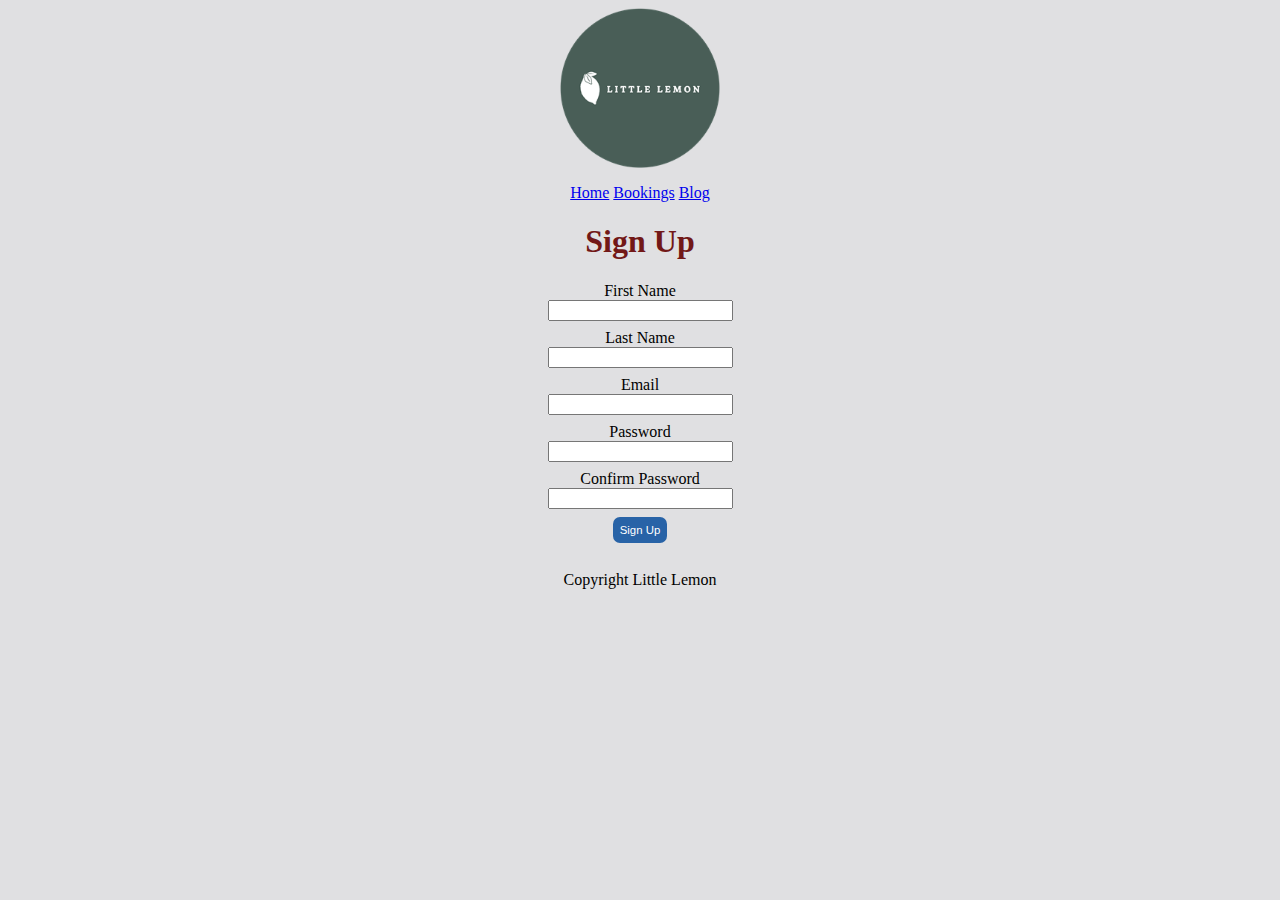
<file: index.html>
<!DOCTYPE html>
<html lang="en">
	<head>
		<meta charset="UTF-8" />
		<meta name="viewport" content="width=device-width, initial-scale=1.0" />
		<title>Little Lemon</title>

		<meta property="og:title" content="Our Menu" />
		<meta property="og:type" content="website" />
		<meta property="og:image" content="./little-lemon-logo.png" />
		<meta property="og:url" content="https://littlelemon" />
		<meta
			property="og:description"
			content="Little Lemon is a family-owned Mediterranean restaurant, focused on traditional recipes served with a modern twist."
		/>
		<meta property="og:locale" content="en_US" />
		<meta property="og:site_name" content="Little Lemon" />
		<link rel="stylesheet" href="style.css" />
	</head>
	<body>
		<header>
			<nav>
				<img src="./assets/logo.png" width="160" alt="website-logo" />
				<ul>
					<li><a href="#">Home</a></li>
					<li><a href="./tablebookings.html" target="_blank">Bookings</a></li>
					<li><a href="./media-rating.html" target="_blank">Blog</a></li>
				</ul>
			</nav>
		</header>
		<main>
			<h1>Sign Up</h1>
			<form method="POST">
				<div>
					<label for="user_first_name">First Name</label><br />
					<input
						type="text"
						id="user_first_name"
						name="user_first_name"
						required
						minlength="3"
						maxlength="15"
					/>
				</div>
				<div>
					<label for="user_last_name">Last Name</label><br />

					<input
						type="text"
						id="user_last_name"
						name="user_last_name"
						required
						minlength="3"
						maxlength="15"
					/>
				</div>
				<div>
					<label for="user_email">Email</label><br />

					<input type="email" name="user_email" id="user_email" required />
				</div>
				<div>
					<label for="user_password">Password</label><br />

					<input
						type="password"
						name="user_password"
						id="user_password"
						required
						minlength="8"
						maxlength="15"
					/>
				</div>
				<div>
					<label for="user_confirm_password">Confirm Password</label><br />

					<input
						type="password"
						name="user_confirm_password"
						id="user_confirm_password"
						required
						minlength="8"
						maxlength="15"
					/>
				</div>
				<div>
					<button type="submit">Sign Up</button>
				</div>
			</form>
		</main>
		<footer>
			<p id="copyright">Copyright Little Lemon</p>
		</footer>
	</body>
</html>
</file>
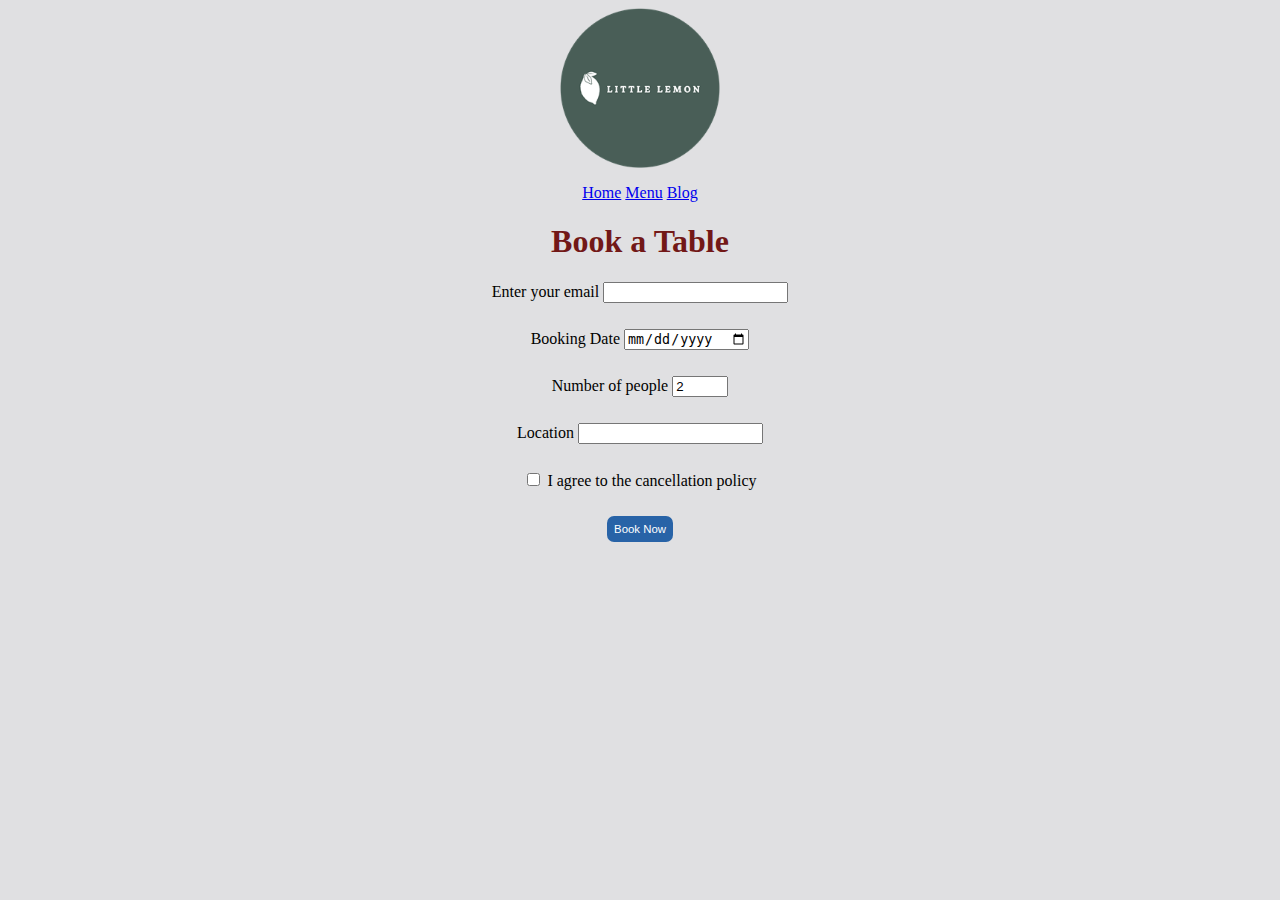
<file: tablebookings.html>
<!DOCTYPE html>
<html lang="en">
	<head>
		<meta charset="UTF-8" />
		<meta name="viewport" content="width=device-width, initial-scale=1.0" />
		<title>Document</title>
		<link rel="stylesheet" href="style.css" />
	</head>
	<body>
		<header>
			<nav>
				<img src="./assets/logo.png" width="160" alt="website-logo" />
				<ul>
					<li><a href="#">Home</a></li>
					<li><a href="#">Menu</a></li>
					<li><a href="./media-rating.html" target="_blank">Blog</a></li>
				</ul>
			</nav>
		</header>
		<main>
			<!-- <img src="./assets/little-lemon-logo_2.png" width="300" alt="logo" /> -->
			<h1>Book a Table</h1>
			<form action="" method="POST">
				<!-- First table-booking format -->
				<!-- <fieldset id="size">
					<label>
						<input type="radio" value="2" name="size" /> 2-person table
					</label>
					<label>
						<input type="radio" value="4" name="size" checked /> 4-person table
					</label>
					<label>
						<input type="radio" value="6" name="size" /> 6-person table
					</label>
				</fieldset>
				<fieldset id="location">
					<label for="ind">
						<input
							id="ind"
							type="radio"
							value="indoors"
							name="location"
							checked
						/>
						Indoors
					</label>
					<label>
						<input type="radio" value="outdoors" name="location" /> Outdoors
					</label>
				</fieldset> -->

				<!-- ========Second table-booking format =========-->
				<div class="margin-bottom">
					<label for="email_address">Enter your email</label>
					<input
						type="email"
						name="email_address"
						id="email_address"
						required
					/>
				</div>
				<div class="margin-bottom">
					<label for="booking_date">Booking Date</label>
					<input type="date" name="booking_date" id="booking_date" required />
				</div>
				<!-- <div>
					<label for="booking_people">Number of People</label>
					<input
						type="range"
						name="booking_people"
						id="booking_people"
						min="1"
						max="10"
						value="4"
						oninput="this.nextElementSibling.value = this.value"
					/>
					<output>4</output>
				</div> -->
				<div class="margin-bottom">
					<label for="number-of-people">Number of people</label>
					<input
						type="number"
						id="number-of-people"
						min="1"
						max="10"
						value="2"
						name="number-of-people"
						required
					/>
				</div>
				<div class="margin-bottom">
					<label for="booking_location">Location</label>
					<input
						id="booking_location"
						name="booking_location"
						list="locations"
						required
					/>
					<datalist id="locations">
						<option value="Downtown"></option>
						<option value="Uptown"></option>
					</datalist>
				</div>
				<div class="margin-bottom">
					<label for="agreement">
						<input type="checkbox" name="agreement" id="agreement" required />
						I agree to the cancellation policy</label
					>
				</div>
				<button type="submit">Book Now</button>
			</form>
		</main>
	</body>
</html>
</file>
<file: style.css>
body {
    background-color: #e0e0e2;
    height: fit-content;
}

ul {
    list-style-type: none;
    text-align: center;
    padding: 0px;
}

li {
    display: inline;
}

main {
    text-align: center;
}

footer {
    text-align: center;
}

h1 {
    color: #721817;
}

h2 {
    color: #721817;
}

img {
    display: block;
    margin-inline: auto;
}

form>div {
    margin-top: 0.5em;
    margin-bottom: 0.5em;
}

.margin-bottom {
    margin-bottom: 26px;
}

#copyright {
    padding-top: 12px;
    margin-bottom: 0.5em;
}

input:focus:invalid {
    border: 3px solid red;
    color: red;
}

/* ========Media rating unique styles======== */

video {
    margin-bottom: 36px;
}

.rating {
    font-family: 'Lucida Sans', Verdana, sans-serif;
    margin: 20px auto;
}

button {
    font-family: 'Lucida Sans', sans-serif;
    padding: 7px;
    margin-bottom: 0;
    font-size: 11.4px;
    border-radius: 7px;
    background-color: #2863a7;
    color: white;
    border: none;
    cursor: pointer;
}

@media screen and (min-width: 1350px) {
    button {
        margin-top: 10px;
    }
}
</file>
